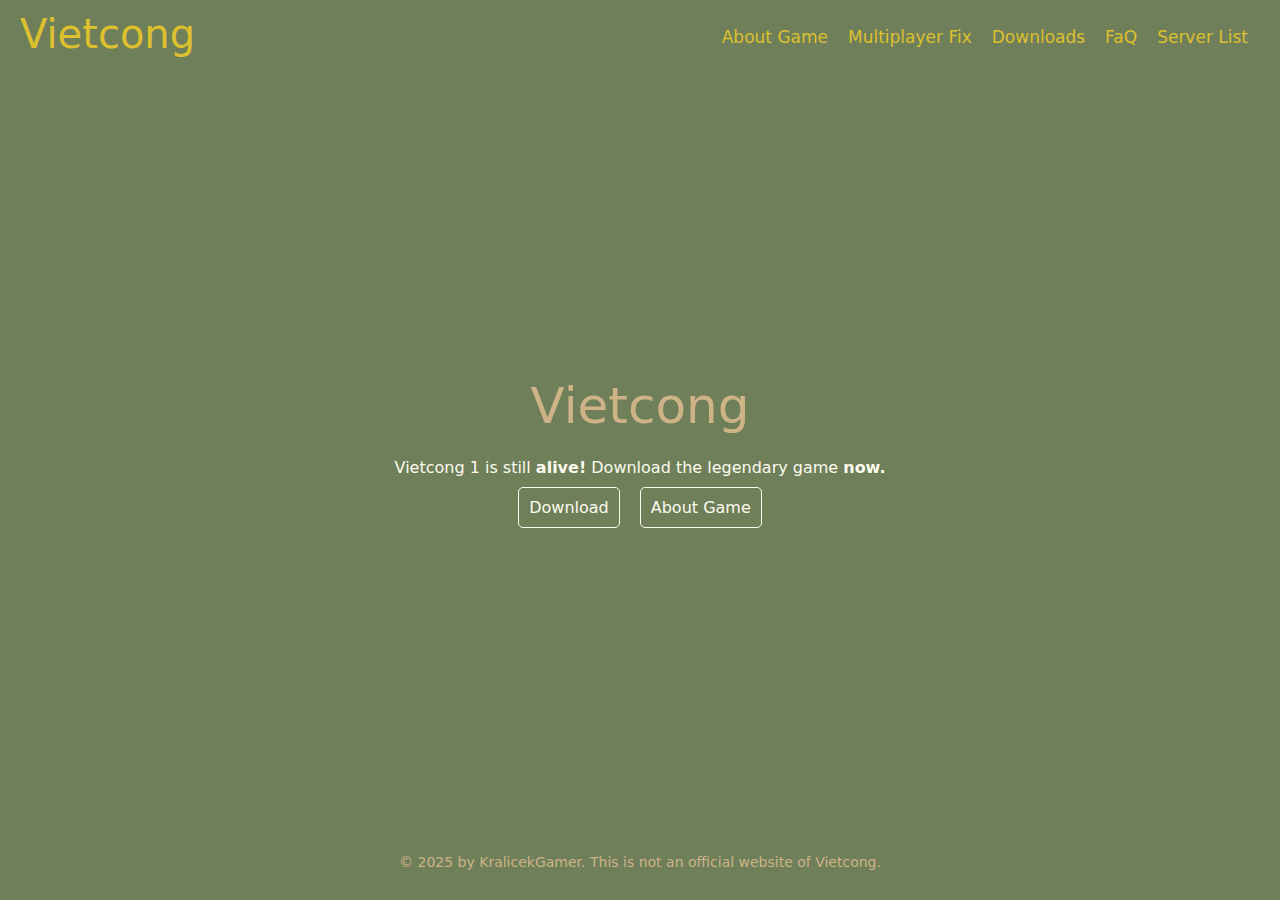
<file: index.html>
<!DOCTYPE html>

<head>
    <meta charset="UTF-8">
    <meta name="viewport" content="width=device-width, initial-scale=1.0">
    <meta name="description" content="Vietcong 1 is still alive! Download the legendary game now.">
    <meta name="keywords" content="vietcong, vietcong1, vietcong download, vietcong maps download, vietcong addons, vietcong addons download, about vietcong, vietcong faq, vietcong multiplayer fix, vietcong server list, vcguard, vcstarter, vccomhub, vietcong coop maps">
    <meta name="author" content="KralicekGamer">
    <title>Vietcong Website</title>
    <link rel="stylesheet" href="./css/index.css">
    <link rel="stylesheet" href="./css/style.css">
    <link rel="stylesheet" href="./css/responsive.css">
    <link rel="stylesheet" href="./css/layout.css">
    <link rel="stylesheet" href="https://cdn.jsdelivr.net/npm/bootstrap@5.3.3/dist/css/bootstrap.min.css">
</head>

<html lang="en">
<body>
    <header>
        <h1>
            <a href="./index.html">
                Vietcong
            </a>
        </h1>
        <nav class="navbar">
            <div class="container-fluid">
                <div class="dropdown dropdown-hamburger">
                    <button class="btn" type="button" id="hamburgerMenu" data-bs-toggle="dropdown"
                        aria-expanded="false">
                        &equiv;
                    </button>
                    <ul class="dropdown-menu dropdown-menu-end" aria-labelledby="hamburgerMenu" style="background-color: #6f7f5a; border: 1px solid #ad9a2b;">
                        <li><a class="dropdown-item" href="about.html">About Game</a></li>
                        <li><a class="dropdown-item" href="multiplayer.html">Muliplayer Fix</a></li>
                        <li><a class="dropdown-item" href="downloads.html">Downloads</a></li>
                        <li><a class="dropdown-item" href="faq.html">FaQ</a></li>
                        <li><a class="dropdown-item" target="_blank" href="https://vietcong1.eu/">Server List</a></li>
                    </ul>
                </div>
                <div class="nav-links">
                    <a href="about.html" class="nav-link d-inline">About Game</a>
                    <a href="multiplayer.html" class="nav-link d-inline">Multiplayer Fix</a>
                    <a href="downloads.html" class="nav-link d-inline">Downloads</a>
                    <a href="faq.html" class="nav-link d-inline">FaQ</a>
                    <a href="https://vietcong1.eu/" target="_blank" class="nav-link d-inline">Server List</a>
                </div>
            </div>
        </nav>
    </header>
    <section>
        <article id="index">
            <h2>
                Vietcong 
            </h2>
            <p>
                Vietcong 1 is still <strong>alive!</strong> Download the legendary game <strong>now.</strong>
            </p>
            <ul class="list-unstyled">
                <li>
                    <a href="https://drive.google.com/file/d/1uIFspAAlw7lyYpzEAVk8Hb8biJG1a1Q7/view?usp=sharing">Download</a>
                </li>
                <li>
                    <a href="./about.html">About Game</a>
                </li>
            </ul>
        </article>
    </section>
    <footer>
        <p>
            <small>
                &copy; 2025 by KralicekGamer. This is not an official website of Vietcong. 
            </small>
        </p>
    </footer>
    <script src="https://cdn.jsdelivr.net/npm/bootstrap@5.3.3/dist/js/bootstrap.bundle.min.js"></script>
</body>
</html>
</file>
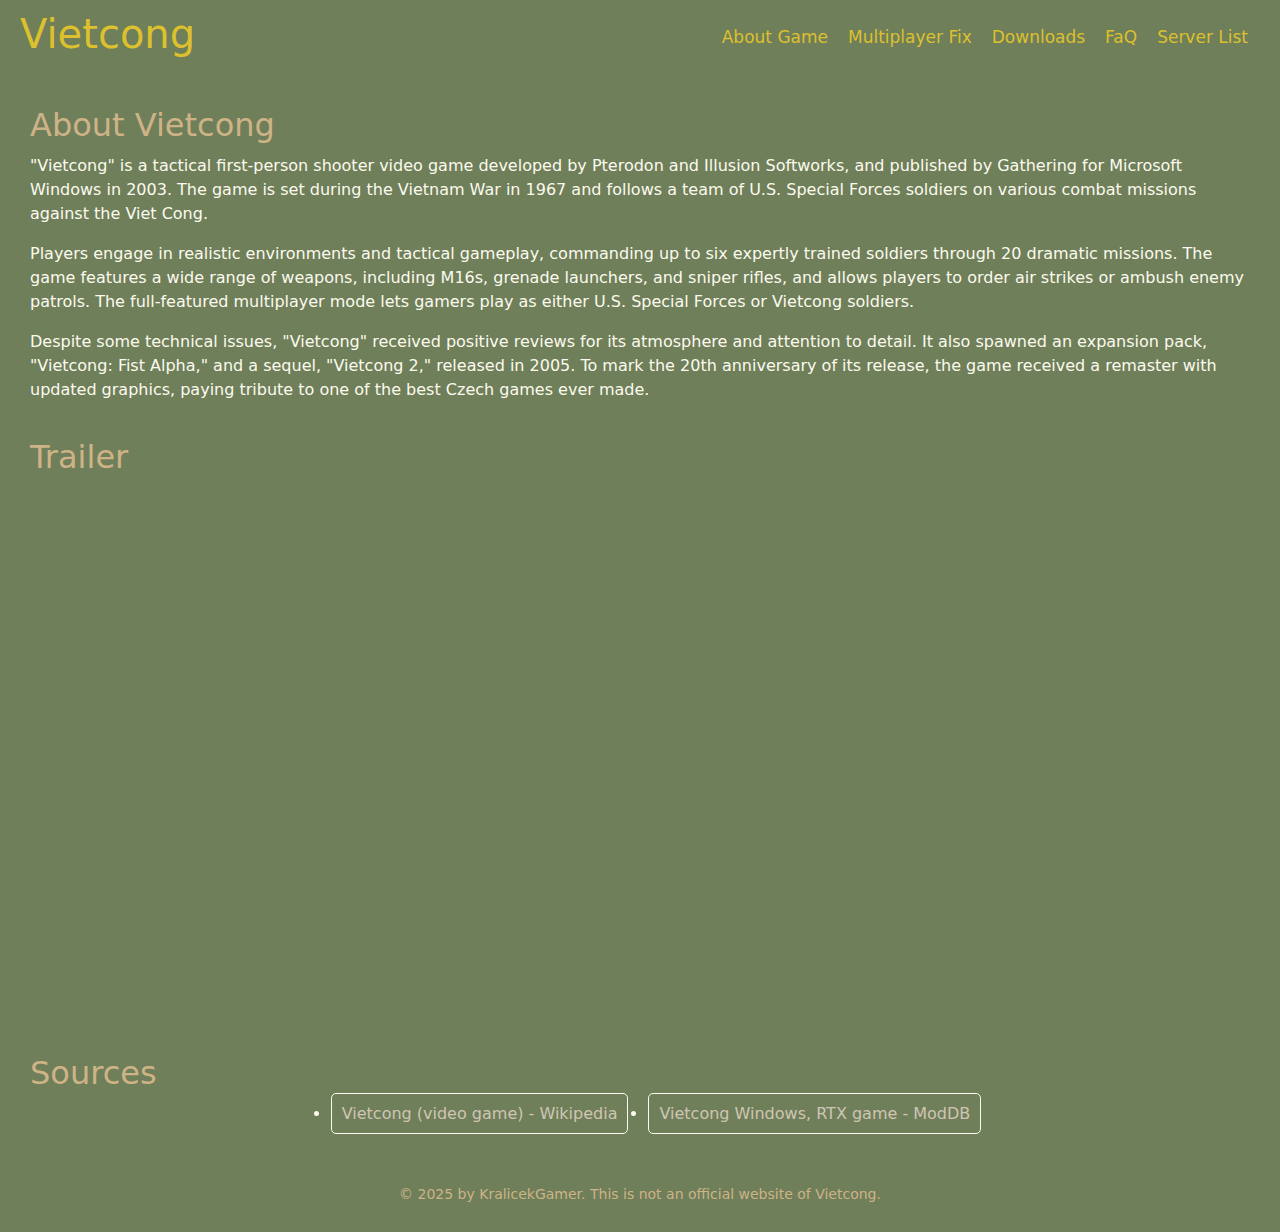
<file: about.html>
<!DOCTYPE html>

<head>
    <meta charset="UTF-8">
    <meta name="viewport" content="width=device-width, initial-scale=1.0">
    <meta name="description" content="Vietcong 1 is still alive! Download the legendary game now.">
    <meta name="keywords" content="vietcong, vietcong1, vietcong download, vietcong maps download, vietcong addons, vietcong addons download, about vietcong, vietcong faq, vietcong multiplayer fix, vietcong server list, vcguard, vcstarter, vccomhub, vietcong coop maps">
    <meta name="author" content="KralicekGamer">
    <title>Vietcong Website</title>
    <link rel="stylesheet" href="./css/index.css">
    <link rel="stylesheet" href="./css/style.css">
    <link rel="stylesheet" href="./css/responsive.css">
    <link rel="stylesheet" href="./css/layout.css">
    <link rel="stylesheet" href="https://cdn.jsdelivr.net/npm/bootstrap@5.3.3/dist/css/bootstrap.min.css">
</head>

<html lang="en">
<body>
    <header>
        <h1>
            <a href="./index.html">
                Vietcong
            </a>
        </h1>
        <nav class="navbar">
            <div class="container-fluid">
                <div class="dropdown dropdown-hamburger">
                    <button class="btn" type="button" id="hamburgerMenu" data-bs-toggle="dropdown"
                        aria-expanded="false">
                        &equiv;
                    </button>
                    <ul class="dropdown-menu dropdown-menu-end" aria-labelledby="hamburgerMenu" style="background-color: #6f7f5a; border: 1px solid #ad9a2b;">
                        <li><a class="dropdown-item" href="about.html">About Game</a></li>
                        <li><a class="dropdown-item" href="multiplayer.html">Muliplayer Fix</a></li>
                        <li><a class="dropdown-item" href="downloads.html">Downloads</a></li>
                        <li><a class="dropdown-item" href="faq.html">FaQ</a></li>
                        <li><a class="dropdown-item" target="_blank" href="https://vietcong1.eu/">Server List</a></li>
                    </ul>
                </div>
                <div class="nav-links">
                    <a href="about.html" class="nav-link d-inline">About Game</a>
                    <a href="multiplayer.html" class="nav-link d-inline">Multiplayer Fix</a>
                    <a href="downloads.html" class="nav-link d-inline">Downloads</a>
                    <a href="faq.html" class="nav-link d-inline">FaQ</a>
                    <a href="https://vietcong1.eu/" target="_blank" class="nav-link d-inline">Server List</a>
                </div>
            </div>
        </nav>
    </header>
    <section>
        <article>
            <h2>
                About Vietcong 
            </h2>
            <p>
                "Vietcong" is a tactical first-person shooter video game developed by Pterodon and Illusion Softworks, and published by Gathering for Microsoft Windows in 2003. The game is set during the Vietnam War in 1967 and follows a team of U.S. Special Forces soldiers on various combat missions against the Viet Cong.
            </p>
            <p>
                Players engage in realistic environments and tactical gameplay, commanding up to six expertly trained soldiers through 20 dramatic missions. The game features a wide range of weapons, including M16s, grenade launchers, and sniper rifles, and allows players to order air strikes or ambush enemy patrols. The full-featured multiplayer mode lets gamers play as either U.S. Special Forces or Vietcong soldiers.
            </p>
            <p>
                Despite some technical issues, "Vietcong" received positive reviews for its atmosphere and attention to detail. It also spawned an expansion pack, "Vietcong: Fist Alpha," and a sequel, "Vietcong 2," released in 2005.

To mark the 20th anniversary of its release, the game received a remaster with updated graphics, paying tribute to one of the best Czech games ever made.
            </p>
        </article>
        <article>
            <h2>
                Trailer
            </h2>
            <iframe id="video" src="https://www.youtube.com/embed/o1_2O7n2xbQ" title="Vietcong Trailers (2003) in 4K Resolution" frameborder="0" allow="accelerometer; autoplay; clipboard-write; encrypted-media; gyroscope; picture-in-picture; web-share" referrerpolicy="strict-origin-when-cross-origin" allowfullscreen width="960px" height="540px"></iframe>            
        </article>
        <article>
            <h2>Sources</h2>
            <ul>
                <li><a class="link" href="https://en.wikipedia.org/wiki/Vietcong_%28video_game%29">Vietcong (video game) - Wikipedia</a></li>
                <li><a  class="link" href="https://www.moddb.com/games/vietcong">Vietcong Windows, RTX game - ModDB</a></li>
            </ul>
        </article>
    </section>
    <footer>
        <p>
            <small>
                &copy; 2025 by KralicekGamer. This is not an official website of Vietcong. 
            </small>
        </p>
    </footer>
    <script src="https://cdn.jsdelivr.net/npm/bootstrap@5.3.3/dist/js/bootstrap.bundle.min.js"></script>
</body>
</html>
</file>
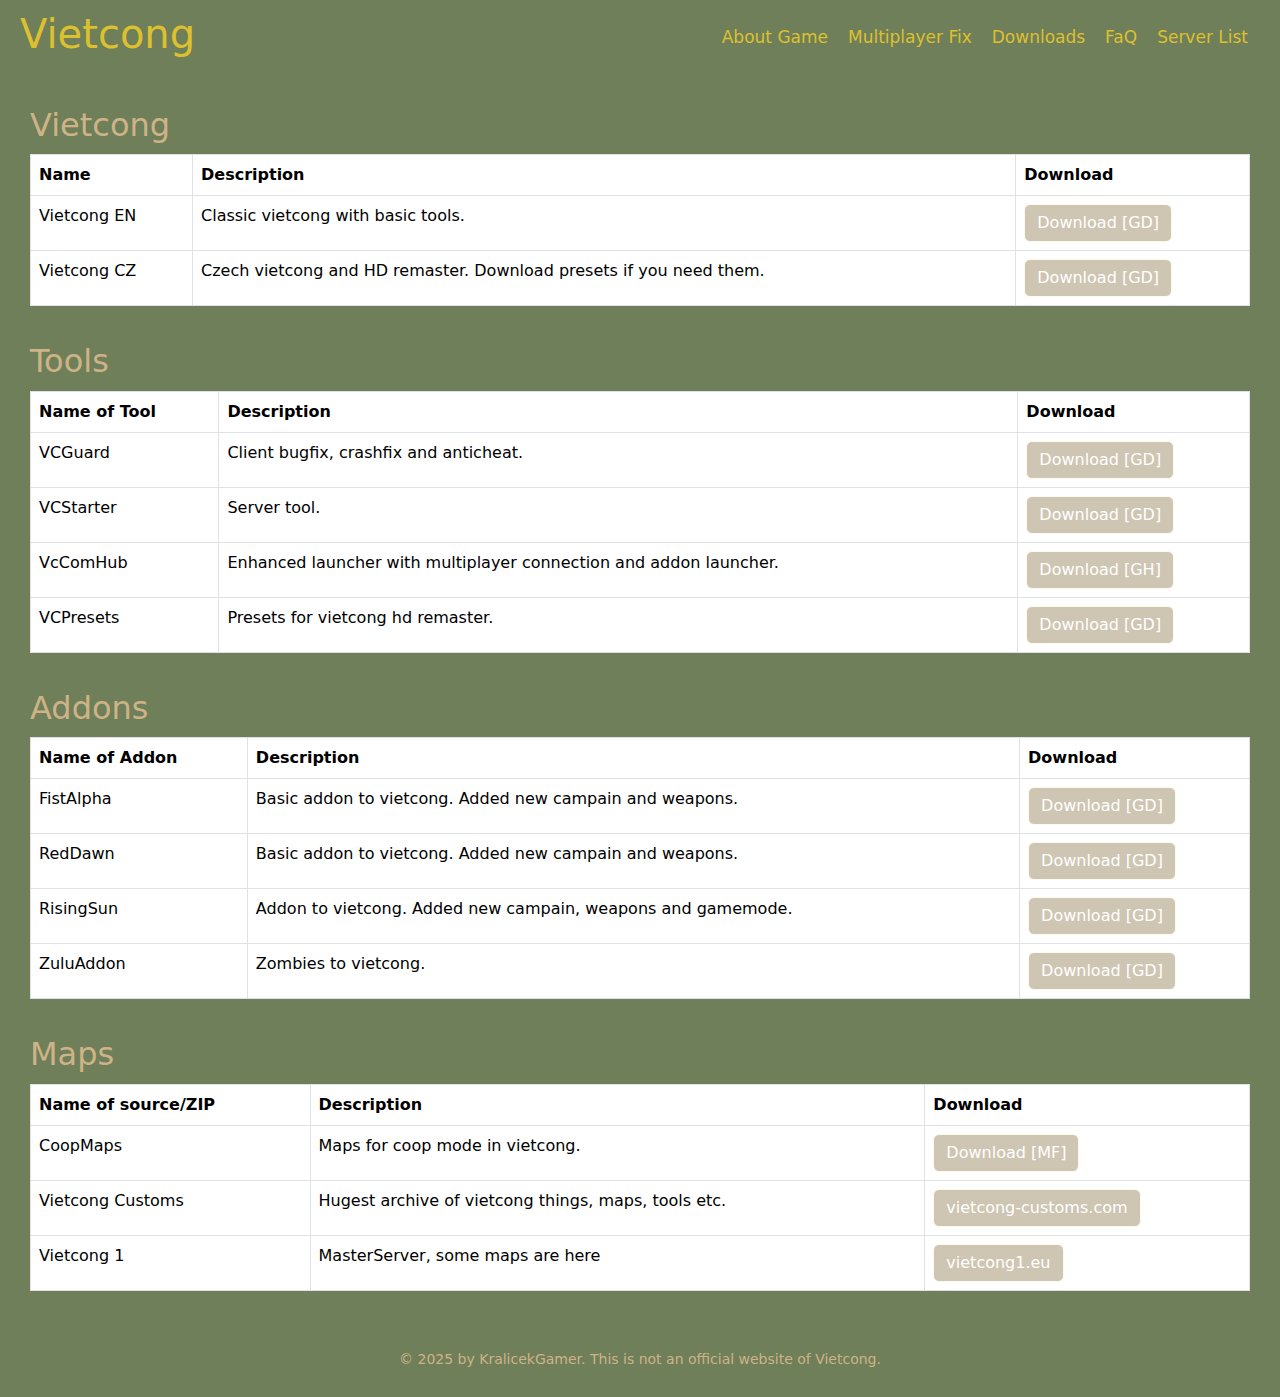
<file: downloads.html>
<!DOCTYPE html>

<head>
    <meta charset="UTF-8">
    <meta name="viewport" content="width=device-width, initial-scale=1.0">
    <meta name="description" content="Vietcong 1 is still alive! Download the legendary game now.">
    <meta name="keywords" content="vietcong, vietcong1, vietcong download, vietcong maps download, vietcong addons, vietcong addons download, about vietcong, vietcong faq, vietcong multiplayer fix, vietcong server list, vcguard, vcstarter, vccomhub, vietcong coop maps">
    <meta name="author" content="KralicekGamer">
    <title>Vietcong Website</title>
    <link rel="stylesheet" href="./css/style.css">
    <link rel="stylesheet" href="./css/responsive.css">
    <link rel="stylesheet" href="./css/layout.css">
    <link rel="stylesheet" href="https://cdn.jsdelivr.net/npm/bootstrap@5.3.3/dist/css/bootstrap.min.css">
</head>

<html lang="en">
<body>
    <header>
        <h1>
            <a href="./index.html">
                Vietcong
            </a>
        </h1>
        <nav class="navbar">
            <div class="container-fluid">
                <div class="dropdown dropdown-hamburger">
                    <button class="btn" type="button" id="hamburgerMenu" data-bs-toggle="dropdown"
                        aria-expanded="false">
                        &equiv;
                    </button>
                    <ul class="dropdown-menu dropdown-menu-end" aria-labelledby="hamburgerMenu" style="background-color: #6f7f5a; border: 1px solid #ad9a2b;">
                        <li><a class="dropdown-item" href="about.html">About Game</a></li>
                        <li><a class="dropdown-item" href="multiplayer.html">Muliplayer Fix</a></li>
                        <li><a class="dropdown-item" href="downloads.html">Downloads</a></li>
                        <li><a class="dropdown-item" href="faq.html">FaQ</a></li>
                        <li><a class="dropdown-item" target="_blank" href="https://vietcong1.eu/">Server List</a></li>
                    </ul>
                </div>
                <div class="nav-links">
                    <a href="about.html" class="nav-link d-inline">About Game</a>
                    <a href="multiplayer.html" class="nav-link d-inline">Multiplayer Fix</a>
                    <a href="downloads.html" class="nav-link d-inline">Downloads</a>
                    <a href="faq.html" class="nav-link d-inline">FaQ</a>
                    <a href="https://vietcong1.eu/" target="_blank" class="nav-link d-inline">Server List</a>
                </div>
            </div>
        </nav>
    </header>
    <section>
        <article>
            <h2>
                Vietcong
            </h2>
            <table class="table table-bordered table-white">
                <thead>
                    <tr>
                        <th scope="col">Name</th>
                        <th scope="col">Description</th>
                        <th scope="col">Download</th>
                    </tr>
                </thead>
                <tbody>
                    <tr>
                        <td>Vietcong EN</td>
                        <td>Classic vietcong with basic tools.</td>
                        <td><a href="https://drive.google.com/file/d/1uIFspAAlw7lyYpzEAVk8Hb8biJG1a1Q7/view?usp=sharing" class="btn btn-primary" style="background-color: #cfc5b3; border: 1px solid #FCFAEE;">Download [GD]</a></td>
                    </tr>
                    <tr>
                        <td>Vietcong CZ</td>
                        <td>Czech vietcong and HD remaster. Download presets if you need them.</td>
                        <td><a href="https://drive.google.com/file/d/1sDZNpxrgQAjS4da5rN5I6badcfbbC-H8/view?usp=sharing" class="btn btn-primary" style="background-color: #cfc5b3; border: 1px solid #FCFAEE;">Download [GD]</a></td>
                    </tr>
                </tbody>
            </table>
        </article>
        <article>
            <h2>
                Tools
            </h2>
            <table class="table table-bordered table-white">
                <thead>
                    <tr>
                        <th scope="col">Name of Tool</th>
                        <th scope="col">Description</th>
                        <th scope="col">Download</th>
                    </tr>
                </thead>
                <tbody>
                    <tr>
                        <td>VCGuard</td>
                        <td>Client bugfix, crashfix and anticheat.</td>
                        <td><a href="https://drive.google.com/file/d/1AhnwEbDbbIuZDKVQcdEpvwocsRbQ-Lyl/view?usp=sharing" class="btn btn-primary" style="background-color: #cfc5b3; border: 1px solid #FCFAEE;">Download [GD]</a></td>
                    </tr>
                    <tr>
                        <td>VCStarter</td>
                        <td>Server tool.</td>
                        <td><a href="https://drive.google.com/file/d/1ejEo2G4ri2SKVHLnCuVK1a13A834EgFQ/view?usp=sharing" class="btn btn-primary" style="background-color: #cfc5b3; border: 1px solid #FCFAEE;">Download [GD]</a></td>
                    </tr>
                    <tr>
                        <td>VcComHub</td>
                        <td>Enhanced launcher with multiplayer connection and addon launcher.</td>
                        <td><a href="https://github.com/pavelkalas/vccomhub" class="btn btn-primary" style="background-color: #cfc5b3; border: 1px solid #FCFAEE;">Download [GH]</a></td>
                    </tr>
                    <tr>
                        <td>VCPresets</td>
                        <td>Presets for vietcong hd remaster.</td>
                        <td><a href="https://drive.google.com/file/d/1MHsre60qnF7oRT-rzikkhqlneHt0a7AV/view?usp=sharing" class="btn btn-primary" style="background-color: #cfc5b3; border: 1px solid #FCFAEE;">Download [GD]</a></td>
                    </tr>
                </tbody>
            </table>
        </article>
        <article>
            <h2>
                Addons
            </h2>
            <table class="table table-bordered table-white">
                <thead>
                    <tr>
                        <th scope="col">Name of Addon</th>
                        <th scope="col">Description</th>
                        <th scope="col">Download</th>
                    </tr>
                </thead>
                <tbody>
                    <tr>
                        <td>FistAlpha</td>
                        <td>Basic addon to vietcong. Added new campain and weapons.</td>
                        <td><a href="https://drive.google.com/file/d/1BBTYyjcWniVqbpHGqWDCEVpZG1aJx5_I/view?usp=sharing" class="btn btn-primary" style="background-color: #cfc5b3; border: 1px solid #FCFAEE;">Download [GD]</a></td>
                    </tr>
                    <tr>
                        <td>RedDawn</td>
                        <td>Basic addon to vietcong. Added new campain and weapons.</td>
                        <td><a href="https://drive.google.com/file/d/1VcauUb8TMzSmsbdOYjCkcgdHKPg-Rxkx/view?usp=sharing" class="btn btn-primary" style="background-color: #cfc5b3; border: 1px solid #FCFAEE;">Download [GD]</a></td>
                    </tr>
                    <tr>
                        <td>RisingSun</td>
                        <td>Addon to vietcong. Added new campain, weapons and gamemode.</td>
                        <td><a href="https://drive.google.com/file/d/1OX9Jqm__FdMAmcd_8OL4ddBWVnXqKXvj/view?usp=sharing" class="btn btn-primary" style="background-color: #cfc5b3; border: 1px solid #FCFAEE;">Download [GD]</a></td>
                    </tr>
                    <tr>
                        <td>ZuluAddon</td>
                        <td>Zombies to vietcong.</td>
                        <td><a href="https://drive.google.com/file/d/1oANySPbnyLNydBlubRVS3S9Kwhbh_Aza/view?usp=sharing" class="btn btn-primary" style="background-color: #cfc5b3; border: 1px solid #FCFAEE;">Download [GD]</a></td>
                    </tr>
                </tbody>
            </table>
        </article>
        <article>
            <h2>
                Maps
            </h2>
            <table class="table table-bordered table-white">
                <thead>
                    <tr>
                        <th scope="col">Name of source/ZIP</th>
                        <th scope="col">Description</th>
                        <th scope="col">Download</th>
                    </tr>
                </thead>
                <tbody>
                    <tr>
                        <td>CoopMaps</td>
                        <td>Maps for coop mode in vietcong.</td>
                        <td><a href="https://www.mediafire.com/file/e8kc7cufvs75phr/vietcong_coop_maps.rar" class="btn btn-primary" style="background-color: #cfc5b3; border: 1px solid #FCFAEE;">Download [MF]</a></td>
                    </tr>
                    <tr>
                        <td>Vietcong Customs</td>
                        <td>Hugest archive of vietcong things, maps, tools etc.</td>
                        <td><a href="https://vietcong-customs.com/" class="btn btn-primary" style="background-color: #cfc5b3; border: 1px solid #FCFAEE;">vietcong-customs.com</a></td>
                    </tr>
                    <tr>
                        <td>Vietcong 1</td>
                        <td>MasterServer, some maps are here</td>
                        <td><a href="https://vietcong1.eu/cs/maps/" class="btn btn-primary" style="background-color: #cfc5b3; border: 1px solid #FCFAEE;">vietcong1.eu</a></td>
                    </tr>
                </tbody>
            </table>
        </article>
    </section>
    <footer>
        <p>
            <small>
                &copy; 2025 by KralicekGamer. This is not an official website of Vietcong. 
            </small>
        </p>
    </footer>
    <script src="https://cdn.jsdelivr.net/npm/bootstrap@5.3.3/dist/js/bootstrap.bundle.min.js"></script>
</body>
</html>
</file>
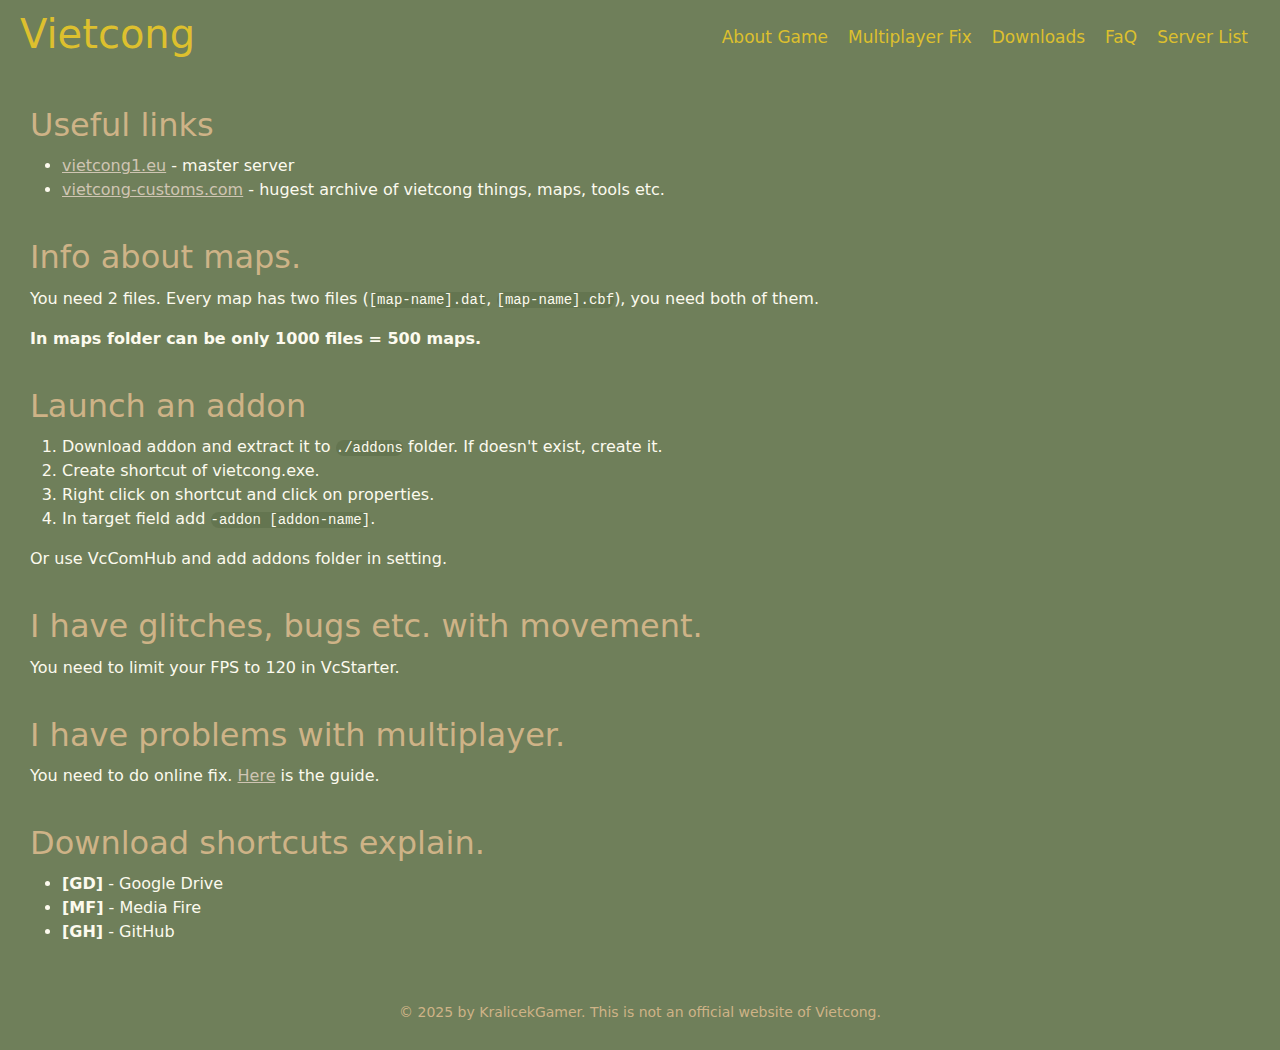
<file: faq.html>
<!DOCTYPE html>

<head>
    <meta charset="UTF-8">
    <meta name="viewport" content="width=device-width, initial-scale=1.0">
    <meta name="description" content="Vietcong 1 is still alive! Download the legendary game now.">
    <meta name="keywords" content="vietcong, vietcong1, vietcong download, vietcong maps download, vietcong addons, vietcong addons download, about vietcong, vietcong faq, vietcong multiplayer fix, vietcong server list, vcguard, vcstarter, vccomhub, vietcong coop maps">
    <meta name="author" content="KralicekGamer">
    <title>Vietcong Website</title>
    <link rel="stylesheet" href="./css/style.css">
    <link rel="stylesheet" href="./css/responsive.css">
    <link rel="stylesheet" href="./css/layout.css">
    <link rel="stylesheet" href="https://cdn.jsdelivr.net/npm/bootstrap@5.3.3/dist/css/bootstrap.min.css">
</head>

<html lang="en">
<body>
    <header>
        <h1>
            <a href="./index.html">
                Vietcong
            </a>
        </h1>
        <nav class="navbar">
            <div class="container-fluid">
                <div class="dropdown dropdown-hamburger">
                    <button class="btn" type="button" id="hamburgerMenu" data-bs-toggle="dropdown"
                        aria-expanded="false">
                        &equiv;
                    </button>
                    <ul class="dropdown-menu dropdown-menu-end" aria-labelledby="hamburgerMenu" style="background-color: #6f7f5a; border: 1px solid #ad9a2b;">
                        <li><a class="dropdown-item" href="about.html">About Game</a></li>
                        <li><a class="dropdown-item" href="multiplayer.html">Muliplayer Fix</a></li>
                        <li><a class="dropdown-item" href="downloads.html">Downloads</a></li>
                        <li><a class="dropdown-item" href="faq.html">FaQ</a></li>
                        <li><a class="dropdown-item" target="_blank" href="https://vietcong1.eu/">Server List</a></li>
                    </ul>
                </div>
                <div class="nav-links">
                    <a href="about.html" class="nav-link d-inline">About Game</a>
                    <a href="multiplayer.html" class="nav-link d-inline">Multiplayer Fix</a>
                    <a href="downloads.html" class="nav-link d-inline">Downloads</a>
                    <a href="faq.html" class="nav-link d-inline">FaQ</a>
                    <a href="https://vietcong1.eu/" target="_blank" class="nav-link d-inline">Server List</a>
                </div>
            </div>
        </nav>
    </header>
    <section>
        <article>
            <h2>
                Useful links
            </h2>
            <ul>
                <li>
                    <a class="link" href="https://vietcong1.eu/cs/game/">vietcong1.eu</a> - master server
                </li>
                <li>
                    <a class="link" href="https://vietcong-customs.com/">vietcong-customs.com</a> - hugest archive of vietcong things, maps, tools etc.
                </li>
            </ul>
        </article>
        <article>
            <h2>
                Info about maps.
            </h2>
            <p>
                You need 2 files. Every map has two files (<code>[map-name].dat</code>, <code>[map-name].cbf</code>), you need both of them. 
            </p>
            <p>
                <strong>In maps folder can be only 1000 files = 500 maps.</strong>
            </p>
        </article>
        <article>
            <h2>
                Launch an addon
            </h2>
            <ol>
                <li>Download addon and extract it to <code>./addons</code> folder. If doesn't exist, create it.</li>
                <li>Create shortcut of vietcong.exe.</li>
                <li>Right click  on shortcut and click on properties.</li>
                <li>In target field add <code>-addon [addon-name]</code>.</li>
            </ol>
            <p>
                Or use VcComHub and add addons folder in setting.
            </p>
        </article>
        <article>
            <h2>
                I have glitches, bugs etc. with movement.
            </h2>
            <p>
                You need to limit your FPS to 120 in VcStarter. 
            </p>
        </article>
        <article>
            <h2>
                I have problems with multiplayer.
            </h2>
            <p>
                You need to do online fix. <a class="link" href="multiplayer.html">Here</a> is the guide.
            </p>
        </article>
        <article>
            <h2>
                Download shortcuts explain. 
            </h2>
            <ul>
                <li>
                    <strong>[GD]</strong> - Google Drive
                </li>
                <li>
                    <strong>[MF]</strong> - Media Fire
                </li>
                <li>
                    <strong>[GH]</strong> - GitHub
                </li>
            </ul>
        </article>
    </section>
    <footer>
        <p>
            <small>
                &copy; 2025 by KralicekGamer. This is not an official website of Vietcong. 
            </small>
        </p>
    </footer>
    <script src="https://cdn.jsdelivr.net/npm/bootstrap@5.3.3/dist/js/bootstrap.bundle.min.js"></script>
</body>
</html>
</file>
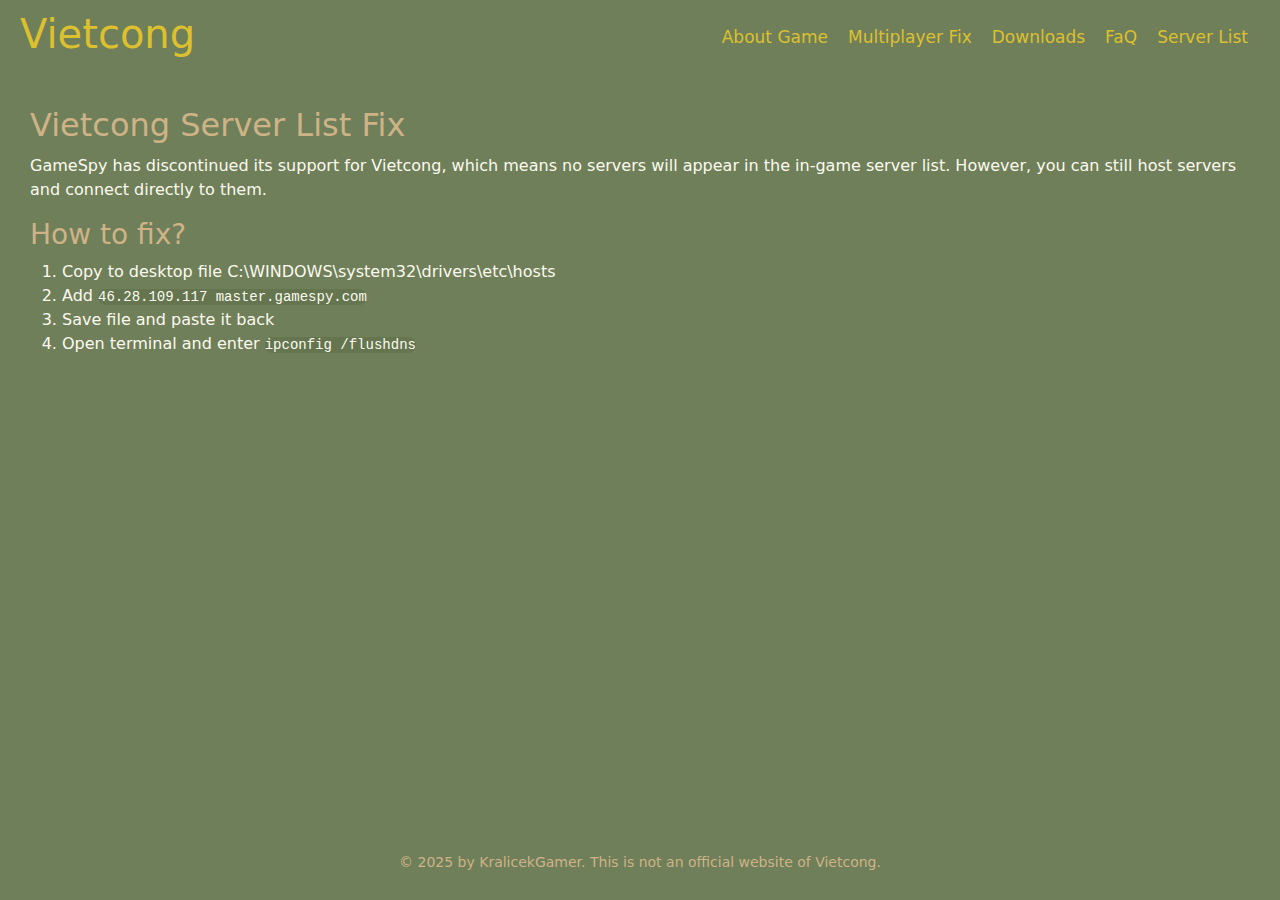
<file: multiplayer.html>
<!DOCTYPE html>

<head>
    <meta charset="UTF-8">
    <meta name="viewport" content="width=device-width, initial-scale=1.0">
    <meta name="description" content="Vietcong 1 is still alive! Download the legendary game now.">
    <meta name="keywords" content="vietcong, vietcong1, vietcong download, vietcong maps download, vietcong addons, vietcong addons download, about vietcong, vietcong faq, vietcong multiplayer fix, vietcong server list, vcguard, vcstarter, vccomhub, vietcong coop maps">
    <meta name="author" content="KralicekGamer">
    <title>Vietcong Website</title>
    <link rel="stylesheet" href="./css/style.css">
    <link rel="stylesheet" href="./css/responsive.css">
    <link rel="stylesheet" href="./css/layout.css">
    <link rel="stylesheet" href="https://cdn.jsdelivr.net/npm/bootstrap@5.3.3/dist/css/bootstrap.min.css">
</head>

<html lang="en">
<body>
    <header>
        <h1>
            <a href="./index.html">
                Vietcong
            </a>
        </h1>
        <nav class="navbar">
            <div class="container-fluid">
                <div class="dropdown dropdown-hamburger">
                    <button class="btn" type="button" id="hamburgerMenu" data-bs-toggle="dropdown"
                        aria-expanded="false">
                        &equiv;
                    </button>
                    <ul class="dropdown-menu dropdown-menu-end" aria-labelledby="hamburgerMenu" style="background-color: #6f7f5a; border: 1px solid #ad9a2b;">
                        <li><a class="dropdown-item" href="about.html">About Game</a></li>
                        <li><a class="dropdown-item" href="multiplayer.html">Muliplayer Fix</a></li>
                        <li><a class="dropdown-item" href="downloads.html">Downloads</a></li>
                        <li><a class="dropdown-item" href="faq.html">FaQ</a></li>
                        <li><a class="dropdown-item" target="_blank" href="https://vietcong1.eu/">Server List</a></li>
                    </ul>
                </div>
                <div class="nav-links">
                    <a href="about.html" class="nav-link d-inline">About Game</a>
                    <a href="multiplayer.html" class="nav-link d-inline">Multiplayer Fix</a>
                    <a href="downloads.html" class="nav-link d-inline">Downloads</a>
                    <a href="faq.html" class="nav-link d-inline">FaQ</a>
                    <a href="https://vietcong1.eu/" target="_blank" class="nav-link d-inline">Server List</a>
                </div>
            </div>
        </nav>
    </header>
    <section>
        <article>
            <h2>
                Vietcong Server List Fix
            </h2>
            <p>
                GameSpy has discontinued its support for Vietcong, which means no servers will appear in the in-game server list. However, you can still host servers and connect directly to them.
            </p>
            <h3>
                How to fix?
            </h3>
            <ol>
                <li>
                    Copy to desktop file C:\WINDOWS\system32\drivers\etc\hosts
                </li>
                <li>
                    Add <code>46.28.109.117 master.gamespy.com</code>
                </li>
                <li>
                    Save file and paste it back
                </li>
                <li>
                    Open terminal and enter <code>ipconfig /flushdns</code>
                </li>
            </ol>
        </article>
    </section>
    <footer>
        <p>
            <small>
                &copy; 2025 by KralicekGamer. This is not an official website of Vietcong. 
            </small>
        </p>
    </footer>
    <script src="https://cdn.jsdelivr.net/npm/bootstrap@5.3.3/dist/js/bootstrap.bundle.min.js"></script>
</body>
</html>
</file>
<file: css/index.css>
#index {
    text-align: center;
    display: flex;
    flex-direction: column;
    justify-content: center;
    align-items: center;
    min-height: calc(100vh - 180px); 
}

#index h2 {
    font-size: 50px;
    color: #ceb387;
    padding-bottom: 10px;
}

ul {
    display: flex;
    justify-content: center;
    gap: 20px;
}

li a {
    text-decoration: none;
    color: #FCFAEE;
    border: 1px solid #FCFAEE;
    padding: 10px;
    border-radius: 5px;
}
</file>
<file: css/style.css>
* {
    margin: 0;
    padding: 0;
    box-sizing: border-box;
    background-color: #6f7f5a; 
}

html, body {
    display: flex;
    flex-direction: column;
    font-family: 'DM Sans', 'Segoe UI', sans-serif;
    min-height: 100vh;
}

h1 a {
    text-decoration: none;
    color: #ddc02e;
}

section h2 {
    color: #ceb387;
}

p {
    color: #FCFAEE;
}


.nav-links, .dropdown-menu li a {
    display: flex;  
    gap: 20px;
    color: #ddc02e;
    background-color: #6f7f5a; 
}

.nav-links a {
    font-size: 17px;
}

.dropdown button {
    font-size: 1.5em; 
    color: #ddc02e;
}

p small {
    color: #ceb387;
}

ul, ol {
    color: #FCFAEE;
}

.link {
    color: #cfc5b3;
}

article code {
    color: #FCFAEE;
    background-color: #53643d5a;
    border-radius: 69px;
}

article h3 {
    color: #ceb387;
}

.dropdown-hamburger:hover {
    color: #ddc02e;
}
</file>
<file: css/responsive.css>
.dropdown-hamburger {
    display: none;
}

@media (max-width: 768px) {
    .nav-links {
        display: none;
    }

    .dropdown-hamburger {
        display: block; 
    }

    #video {
        width: 100%;
        height: 250px;
    }
}
</file>
<file: css/layout.css>
header {
    display: flex;
    justify-content: space-between;
    align-items: center;
    padding: 10px 20px;
}

section {
    padding: 20px;
    flex: 1;
}

h1 {
    margin-right: auto;
}

img {
    height: 60px;
}

article {
    padding: 10px;
}

article h2 {
    margin-bottom: 10px;
}

article small {
    display: block;
    margin-bottom: 10px;
}

footer {
    text-align: center;
    padding: 10px;
}
</file>
